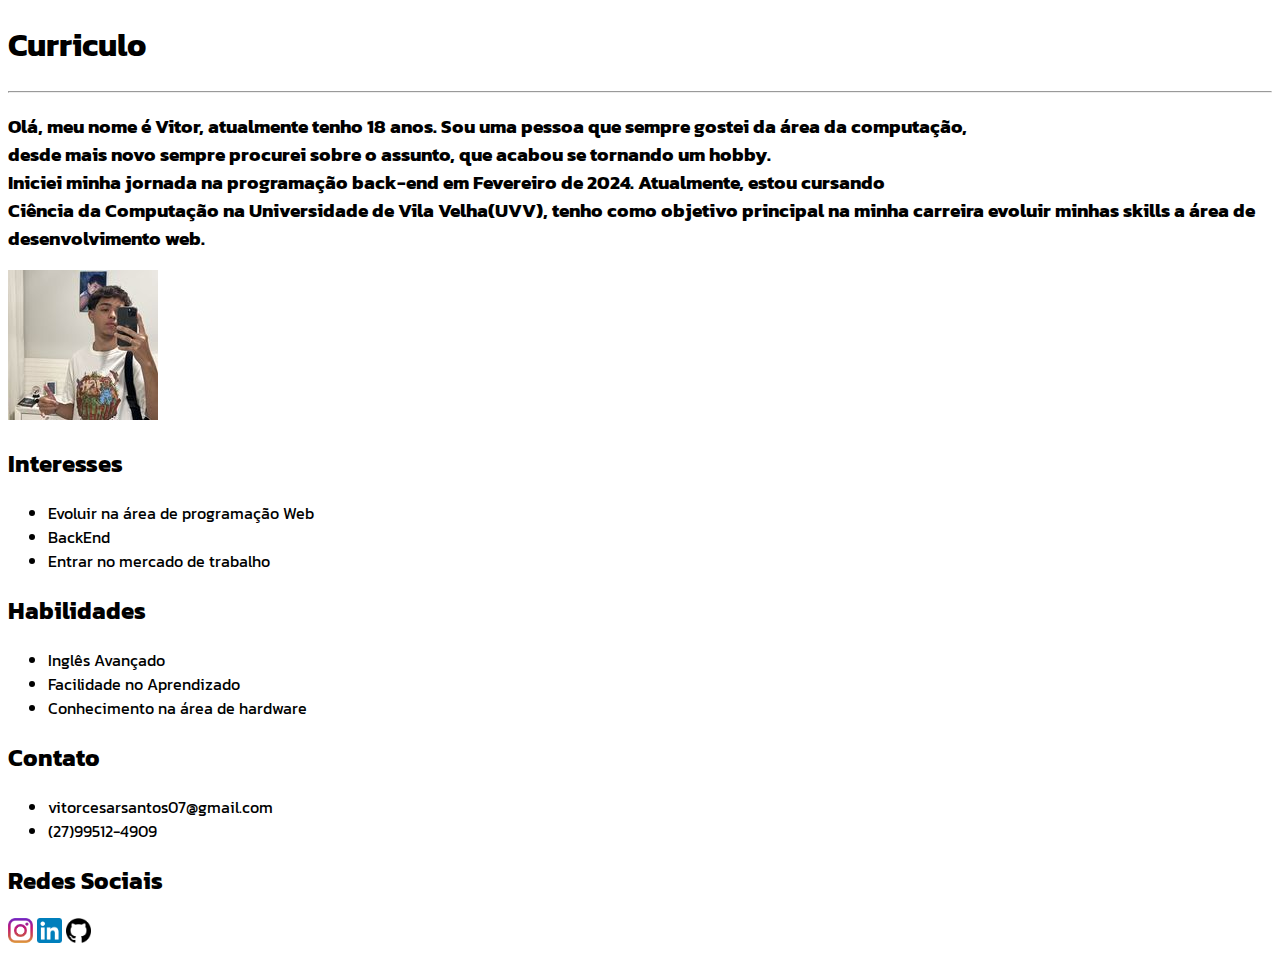
<file: Portifólio/index.html>
<!DOCTYPE html>
<html lang="pt-br">

<head>
    <link rel="preconnect" href="https://fonts.googleapis.com">
<link rel="preconnect" href="https://fonts.gstatic.com" crossorigin>
<link href="https://fonts.googleapis.com/css2?family=Kanit:ital,wght@0,100;0,200;0,300;0,400;0,500;0,600;0,700;0,800;0,900;1,100;1,200;1,300;1,400;1,500;1,600;1,700;1,800;1,900&display=swap" rel="stylesheet">
    <meta charset="UTF-8">
    <meta http-equiv="X-UA-Compatible" content="IE=edge">
    <meta name="viewport" content="width=device-width, initial-scale=1.0">
    <title>Portifólio</title>
    <link rel="stylesheet" href="style.css">
</head>

<body>
    <div id="topo">
    <h1>Curriculo</h1>
    </div>
    <hr>
    <h3>Olá, meu nome é Vitor, atualmente tenho 18 anos. Sou uma pessoa que sempre gostei da área da computação,<br> desde mais novo sempre procurei sobre o assunto, que acabou se tornando um hobby. <br>
    Iniciei minha jornada na programação back-end em Fevereiro de 2024. Atualmente, estou cursando <br> Ciência da Computação na Universidade de Vila Velha(UVV), tenho como objetivo principal na minha carreira evoluir minhas skills a área de desenvolvimento web.
    </h2>
    <div id="dov">
    <img src="./foto insta.jpg"> 
    </div>
    <h2>Interesses</h2>
    <ul>
        <li>Evoluir na área de programação Web</li>
        <li>BackEnd</li>
        <li>Entrar no mercado de trabalho</li>
    </ul>
    <h2>Habilidades</h2>
    <ul>
        <li>Inglês Avançado</li>
        <li>Facilidade no Aprendizado</li>
        <li>Conhecimento na área de hardware</li>
    </ul>
    <h2>Contato</h2>
    <ul>
        <li>vitorcesarsantos07@gmail.com</li>
        <li>(27)99512-4909</li>
    </ul>
    <h2>Redes Sociais</h2>
    <a href="https://www.instagram.com/vitor.santosp/" target="_blank"><img src="logo instagram.png" alt="Instagram"
            width="25" height="25"></a>
    <a href="https://www.linkedin.com/in/vitor-cesar-0539032b6/" target="_blank"><img src="logo linkedln.png" width="25"
            height="25"></a>
    <a href="https://github.com/vitorcesar07" target="_blank"><img src="logo github.png" width="25" height="25"></a>









</body>

</html>
</file>
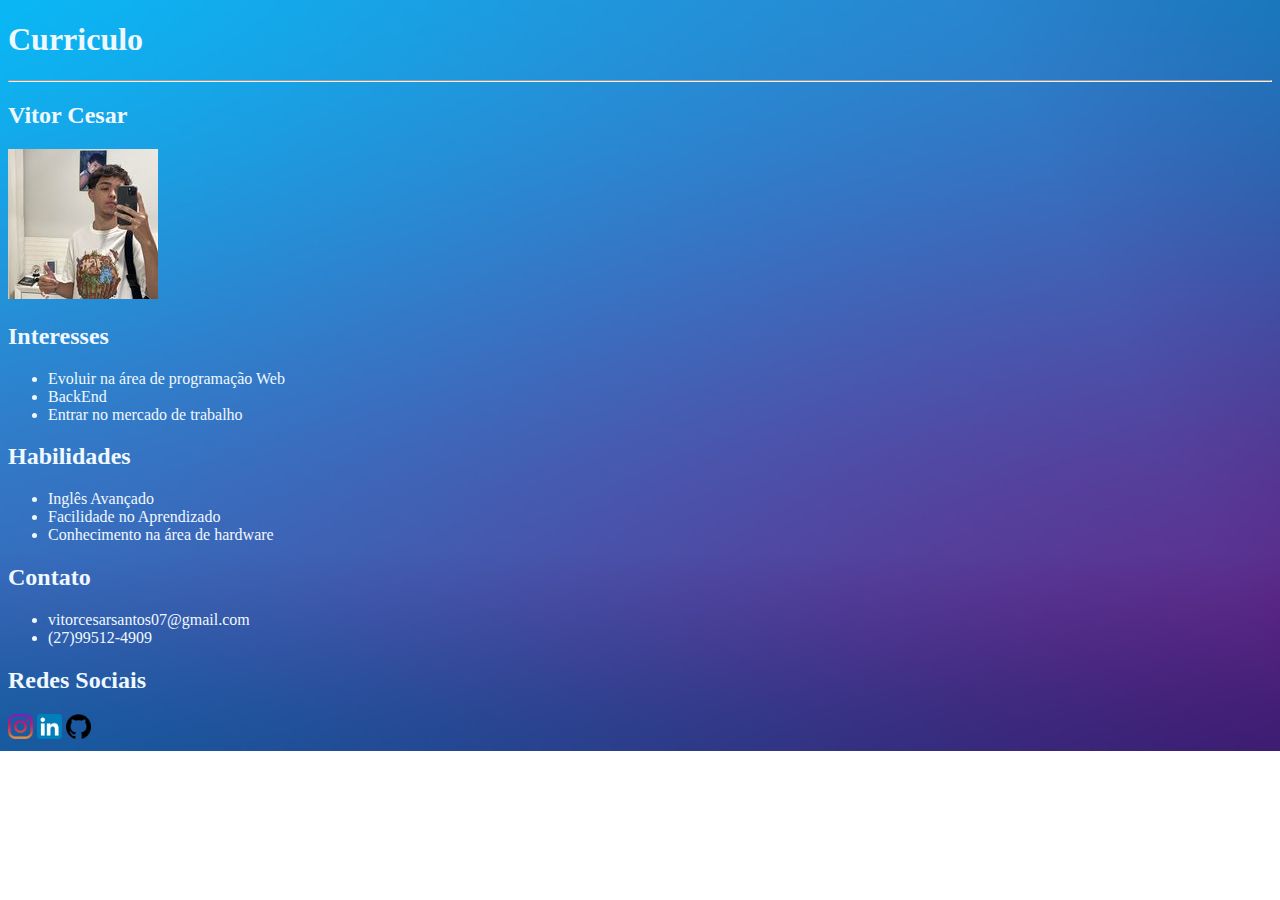
<file: aula-cc1md-main/aula-cc1md-main/jogo do bicho/index.html>
<!DOCTYPE html>
<html lang="pt-br">

<head>
    <meta charset="UTF-8">
    <meta http-equiv="X-UA-Compatible" content="IE=edge">
    <meta name="viewport" content="width=device-width, initial-scale=1.0">
    <title>Vitor Cesar </title>
    <link rel="stylesheet" href="style.css">
</head>

<body>
    <h1>Curriculo</h1>
    <hr>
    <h2>Vitor Cesar</h2>
    <img src="./foto insta.jpg"> 
    <h2>Interesses</h2>
    <ul>
        <li>Evoluir na área de programação Web</li>
        <li>BackEnd</li>
        <li>Entrar no mercado de trabalho</li>
    </ul>
    <h2>Habilidades</h2>
    <ul>
        <li>Inglês Avançado</li>
        <li>Facilidade no Aprendizado</li>
        <li>Conhecimento na área de hardware</li>
    </ul>
    <h2>Contato</h2>
    <ul>
        <li>vitorcesarsantos07@gmail.com</li>
        <li>(27)99512-4909</li>
    </ul>
    <h2>Redes Sociais</h2>
    <a href="https://www.instagram.com/vitor.santosp/" target="_blank"><img src="logo instagram.png" alt="Instagram"
            width="25" height="25"></a>
    <a href="https://www.linkedin.com/in/vitor-cesar-0539032b6/" target="_blank"><img src="logo linkedln.png" width="25"
            height="25"></a>
    <a href="https://github.com/vitorcesar07" target="_blank"><img src="logo github.png" width="25" height="25"></a>









</body>

</html>
</file>
<file: Portifólio/style.css>
*{
    font-family:  "Kanit", sans-serif;
}
</file>
<file: aula-cc1md-main/aula-cc1md-main/jogo do bicho/style.css>
body {
    background-image: url("fundo-portfolio.jpg");
    background-repeat: no-repeat;
    background-size: cover;
    color: aliceblue;
   
    

}
</file>
